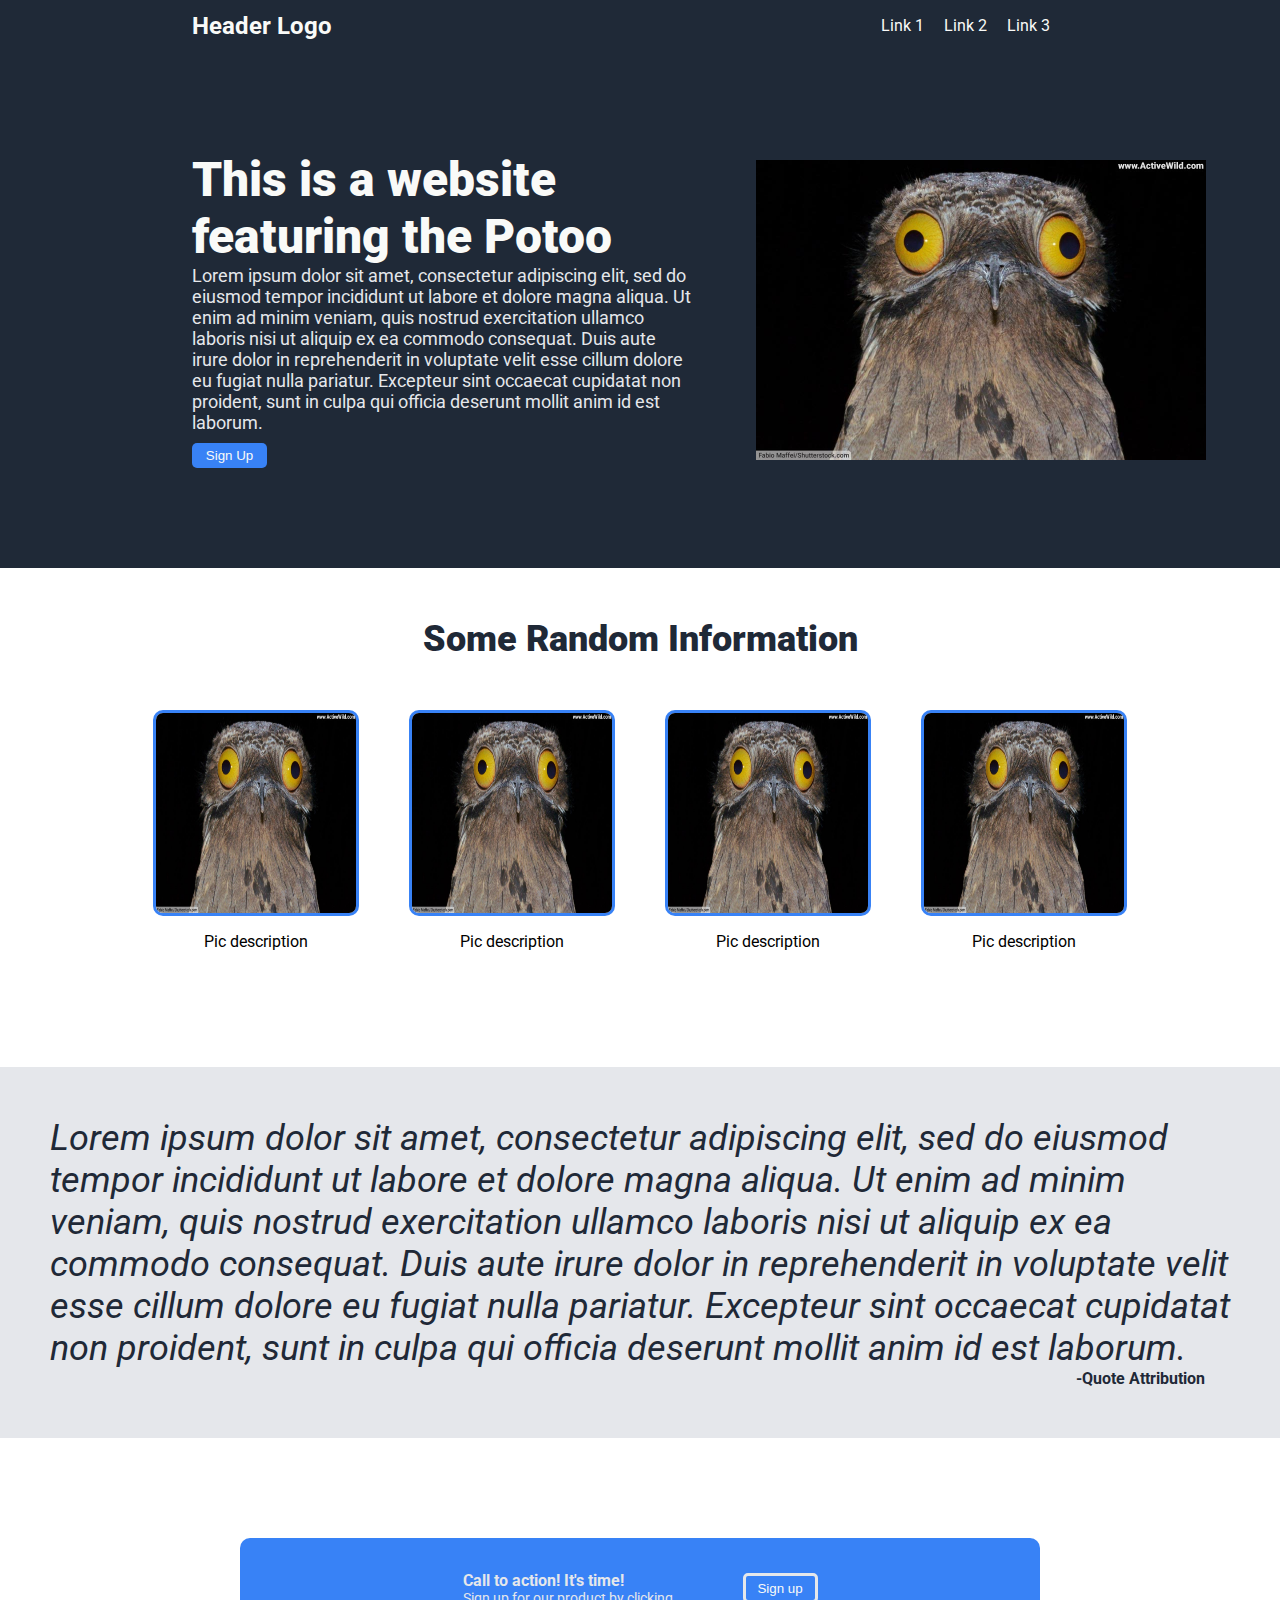
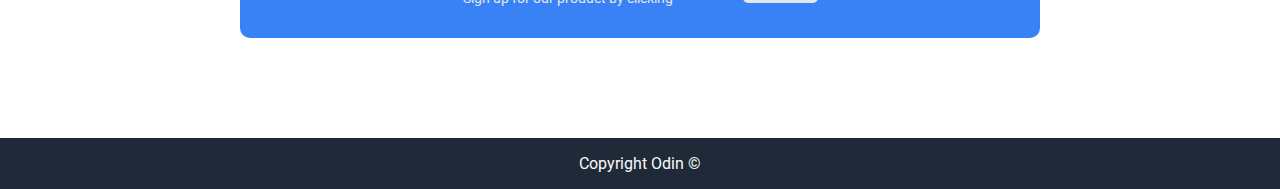
<file: index.html>
<!DOCTYPE html>
<html lang="en">
<head>
    <meta charset="UTF-8">
    <meta name="viewport" content="width=device-width, initial-scale=1.0">
    <title>Document</title>
    <link rel="preconnect" href="https://fonts.googleapis.com">
    <link rel="preconnect" href="https://fonts.gstatic.com" crossorigin>
    <link href="https://fonts.googleapis.com/css2?family=Roboto:ital,wght@0,100;0,300;0,400;0,500;0,700;0,900;1,100;1,300;1,400;1,500;1,700;1,900&display=swap" rel="stylesheet">
    <link rel="stylesheet" href="stylesheet.css">
</head>
<body>
    <div class="header">
        <div class="header-logo">Header Logo</div>
        <ul>
            <li><a href="#">Link 1</a></li>
            <li><a href="#">Link 2</a></li>
            <li><a href="#">Link 3</a></li>
        </ul>
    </div>

    <div class="intro">
        <div class="first-site-description">
            <div class="intro-big-text">This is a website featuring the Potoo</div>
            <div class="intro-under-text">Lorem ipsum dolor sit amet, consectetur adipiscing elit, sed do eiusmod tempor incididunt ut labore et dolore magna aliqua. 
                Ut enim ad minim veniam, quis nostrud exercitation ullamco laboris nisi ut aliquip ex ea commodo consequat. 
                Duis aute irure dolor in reprehenderit in voluptate velit esse cillum dolore eu fugiat nulla pariatur. 
                Excepteur sint occaecat cupidatat non proident, sunt in culpa qui officia deserunt mollit anim id est laborum.
            </div>
            <button type="button">Sign Up</button>
        </div>
        <img src="Potoo.jpg" width="500" height="500">
    </div>

     <div class="random-info">
        <div class="random-info-header">Some Random Information</div>
        <div class="pics-texts">
            <div class="pic-text-item">
                <img src="Potoo.jpg" width="200" height="200">
                <p>Pic description</p>
            </div>
            <div class="pic-text-item">
                <img src="Potoo.jpg" width="200" height="200">
                <p>Pic description</p>
            </div>
            <div class="pic-text-item">
                <img src="Potoo.jpg" width="200" height="200">
                <p>Pic description</p>
            </div>
            <div class="pic-text-item">
                <img src="Potoo.jpg" width="200" height="200">
                <p>Pic description</p>
            </div>
        </div>
    </div>

    <div class="quote">
        <div class="quote-text">Lorem ipsum dolor sit amet, consectetur adipiscing elit, sed do eiusmod tempor incididunt ut labore et dolore magna aliqua. 
            Ut enim ad minim veniam, quis nostrud exercitation ullamco laboris nisi ut aliquip ex ea commodo consequat. 
            Duis aute irure dolor in reprehenderit in voluptate velit esse cillum dolore eu fugiat nulla pariatur. 
            Excepteur sint occaecat cupidatat non proident, sunt in culpa qui officia deserunt mollit anim id est laborum.
        </div>
        <div class="quote-attribution">-Quote Attribution</div>
    </div>

    <div class="sign-up">
        <div class="box">
            <div class="text">
                <div class="t1">Call to action! It's time!</div>
                <div class="t2">Sign up for our product by clicking</div>
            </div>
            <button type="button">Sign up</button>
        </div>
    </div>

    <div class="footer">
        <p>Copyright Odin ©</p>
    </div>
</body>
</html>
</file>
<file: stylesheet.css>
body {
    font-family: "Roboto";
    margin: 0;
}

.header {
    display:flex;
    align-items:center;
    justify-content: space-between;
    background-color:#1F2937;
    color: white;
}

.header-logo{
    font-size:24px;
    color:#F9FAF8;
    margin-left: 15%;
    font-weight:bold;
}

ul{
    display:flex;
    margin-right: 18%;
    list-style-type: none;
    padding: 0;
}

li{
    margin-left: 20px;
}

a {
    text-decoration: none;
    color:#F9FAF8;
}

.intro {
    display:flex;
    align-items: center;
    background-color:#1F2937;
    color:#F9FAF8;
    padding-bottom: 100px;
    padding-top: 100px;
}

.first-site-description{
    width:800px;
    margin-left: 15%;
}

.intro img{
    height: 300px;
    width: 500px;
    margin-left: 5%;
    margin-right: 20%
}

.intro button{
    margin-top: 10px;
}

.intro-big-text{
    color:#F9FAF8;
    font-size:48px;
    font-weight: 900;
    width: 500px;
}

.intro-under-text {
    font-size: 18px;
    color: #E5E7EB;
    width: 500px;
}

.random-info{
    display:flex;
    flex-direction: column;
    margin-bottom:100px;
}

.random-info-header{
    display: flex;
    justify-content: center;
    margin-bottom: 50px;
    margin-top: 50px;
}

.pics-texts{
    display:flex;
    justify-content: center;
    gap: 50px;
}

.pic-text-item{
    display:flex;
    flex-direction: column;
    align-items:center;
}

.pic-text-item img{
    border:solid #3882F6;
    border-radius: 10px;
}

.random-info-header{
    color:#1F2937;
    font-size:36px;
    font-weight: 900;
}

.quote {
    display: flex;
    flex-direction: column;
    align-items: center;
    background-color: #E5E7EB;
    padding: 50px;
}

.quote-text{
    font-size:36px;
    color:#1F2937;
    font-style:italic;
}

.quote-attribution{
    color:#1F2937;
    margin-left:1000px;
    font-weight: bold;
}

.sign-up {
    display:flex;
    justify-content: center;
    align-items: center;
}

.box {
    margin: 100px;
    display: flex;
    background-color: #3882F6;
    border-radius: 10px;
    width: 800px;
    height: 100px;
    justify-content: center;
    align-items:center;
}

.box .text {
    color:#E5E7EB;
    margin-right: 70px;
}

.t1 {
    font-weight: bold;
}

.t2{
    font-size: 14px;
}

.box button{
    border: #E5E7EB;
    width: 75px;
    height: 30px;
    border-style: solid;
}

.footer{
    display:flex;
    justify-content: center;
    background-color:#1F2937;
    color:#F9FAF8;
}

button {
    background-color: #3882F6;
    border-radius: 5px;
    color:#F9FAF8;
    width:75px;
    height:25px;
    border: none;
}
</file>
